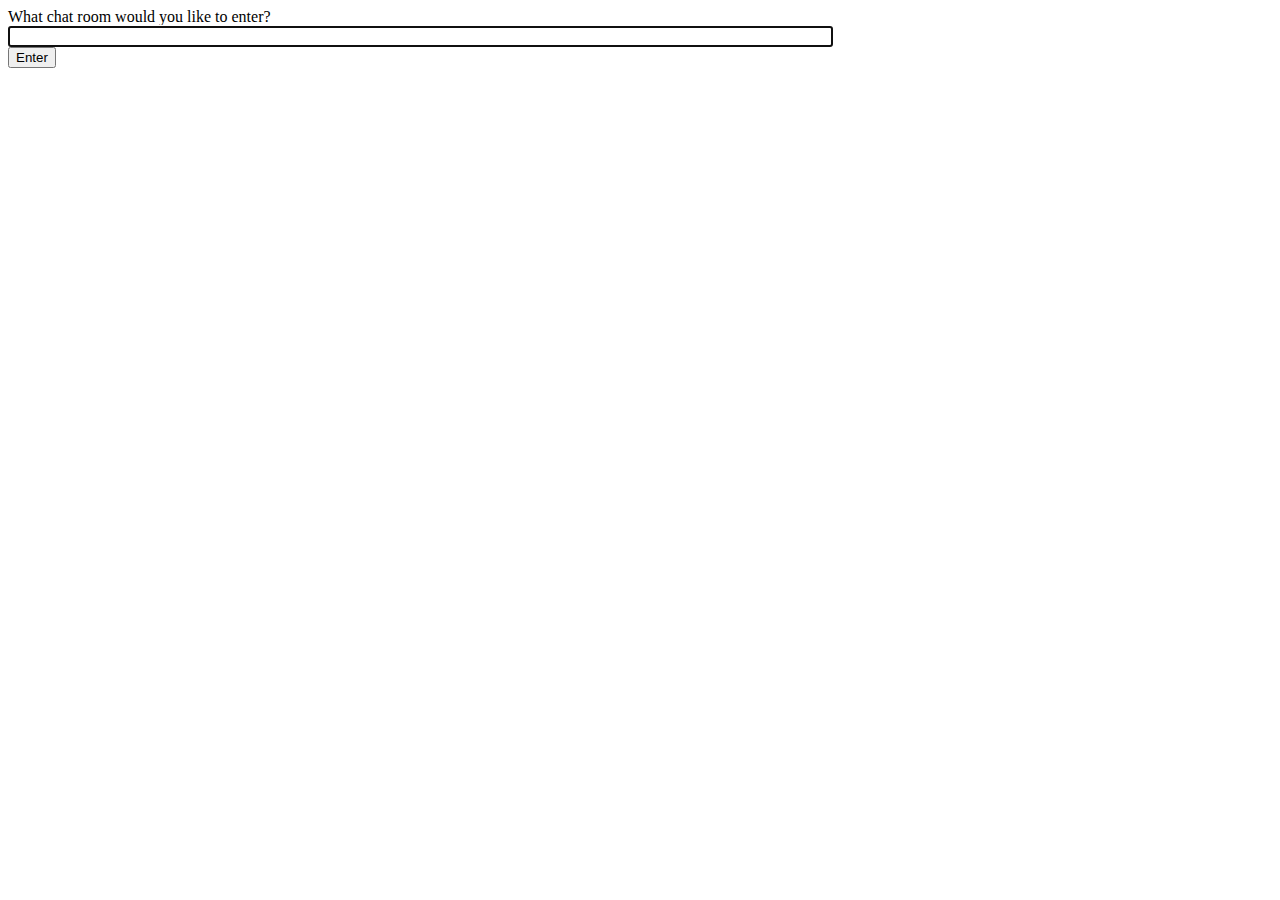
<file: chatop/chat/templates/chat/index.html>
<!-- chat/templates/chat/index.html -->
<!DOCTYPE html>
<html>
<head>
    <meta charset="utf-8"/>
    <title>Chat Rooms</title>
</head>
<body>
    What chat room would you like to enter?<br/>
    <input id="room-name-input" type="text" size="100"/><br/>
    <input id="room-name-submit" type="button" value="Enter"/>

    <script>
        document.querySelector('#room-name-input').focus();
        document.querySelector('#room-name-input').onkeyup = function(e) {
            if (e.keyCode === 13) {  // enter, return
                document.querySelector('#room-name-submit').click();
            }
        };

        document.querySelector('#room-name-submit').onclick = function(e) {
            var roomName = document.querySelector('#room-name-input').value;
            window.location.pathname = '/chat/' + roomName + '/';
        };
    </script>
</body>
</html>
</file>
